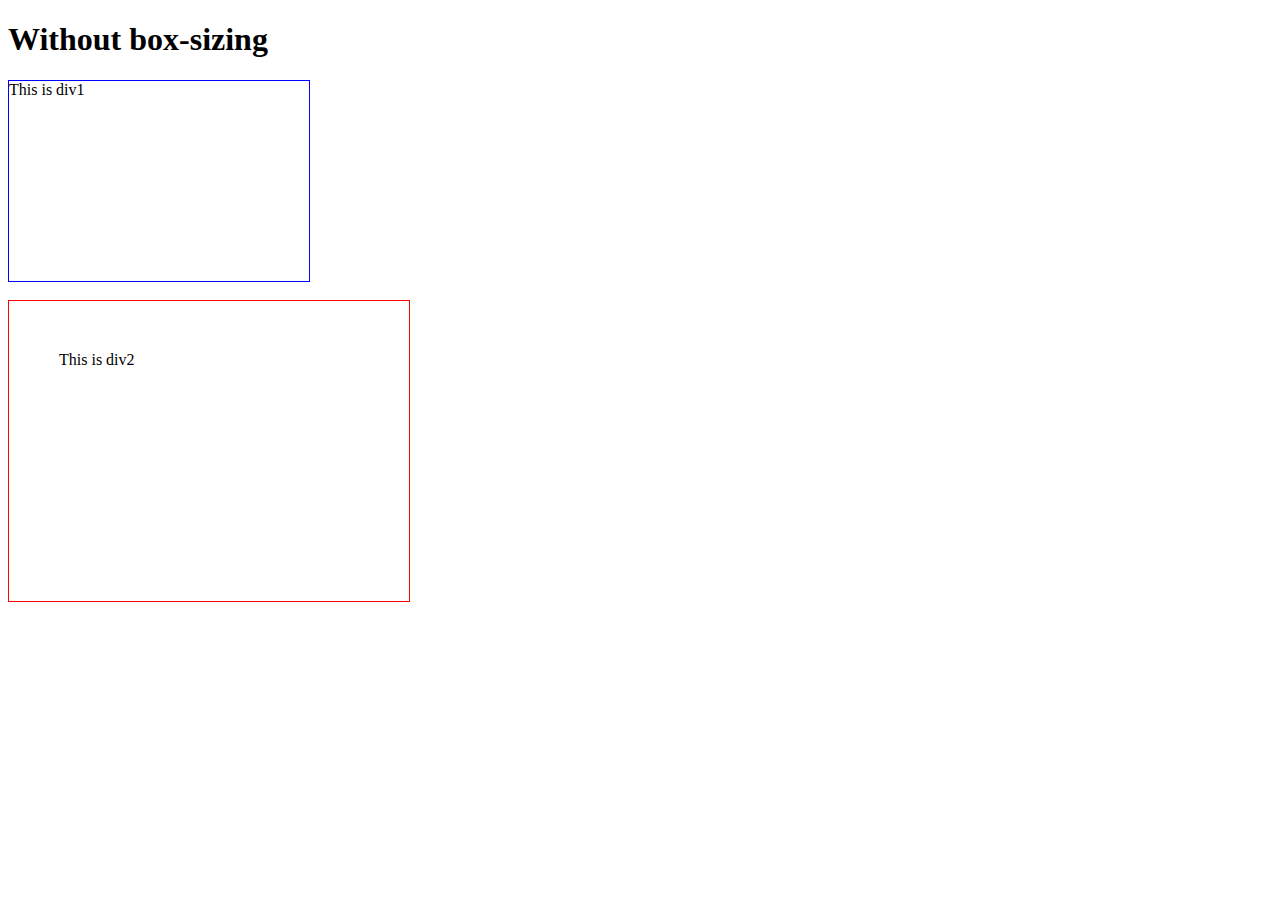
<file: box sizing 1/index.html>
<!DOCTYPE html>
<html lang="en">
<head>
    <meta charset="UTF-8">
    <meta http-equiv="X-UA-Compatible" content="IE=edge">
    <meta name="viewport" content="width=device-width, initial-scale=1.0">
    <link rel="stylesheet" href="style.css">
    <title>box-sizing</title>
    
</head>
<body>

    <h1> Without box-sizing </h1>

<div class="div1">This is div1 </div>

<br>

<div class="div2">This is div2 </div>

</body>
</html>
</file>
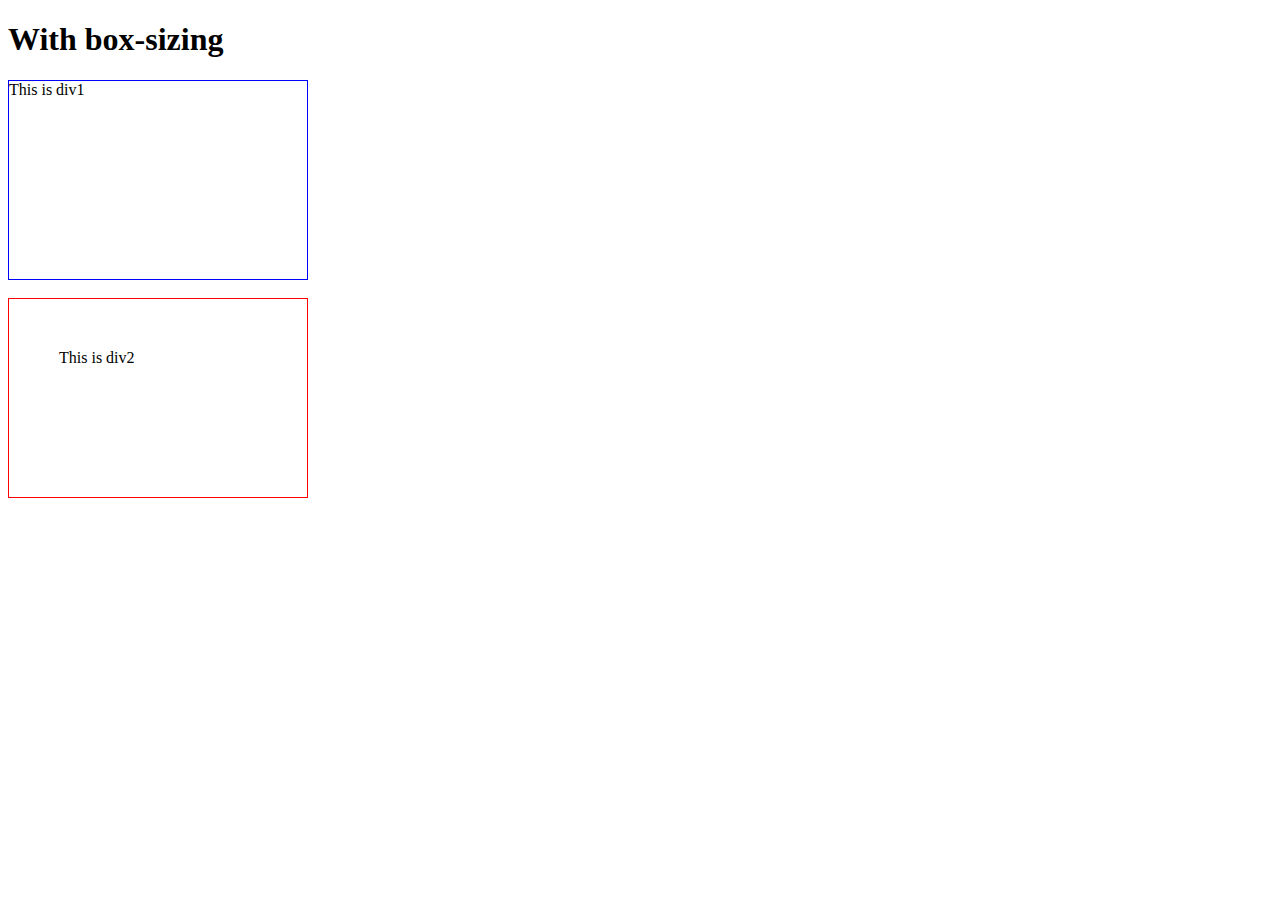
<file: box sizing 2/index.html>
<!DOCTYPE html>
<html lang="en">
<head>
    <meta charset="UTF-8">
    <meta http-equiv="X-UA-Compatible" content="IE=edge">
    <meta name="viewport" content="width=device-width, initial-scale=1.0">
    <link rel="stylesheet" href="style.css">
    <title>Document</title>
</head>
<body>
    
    <h1>With box-sizing</h1>

    <div class="div1">This is div1 </div>

    <br>
    
    <div class="div2">This is div2 </div>    


</body>
</html>
</file>
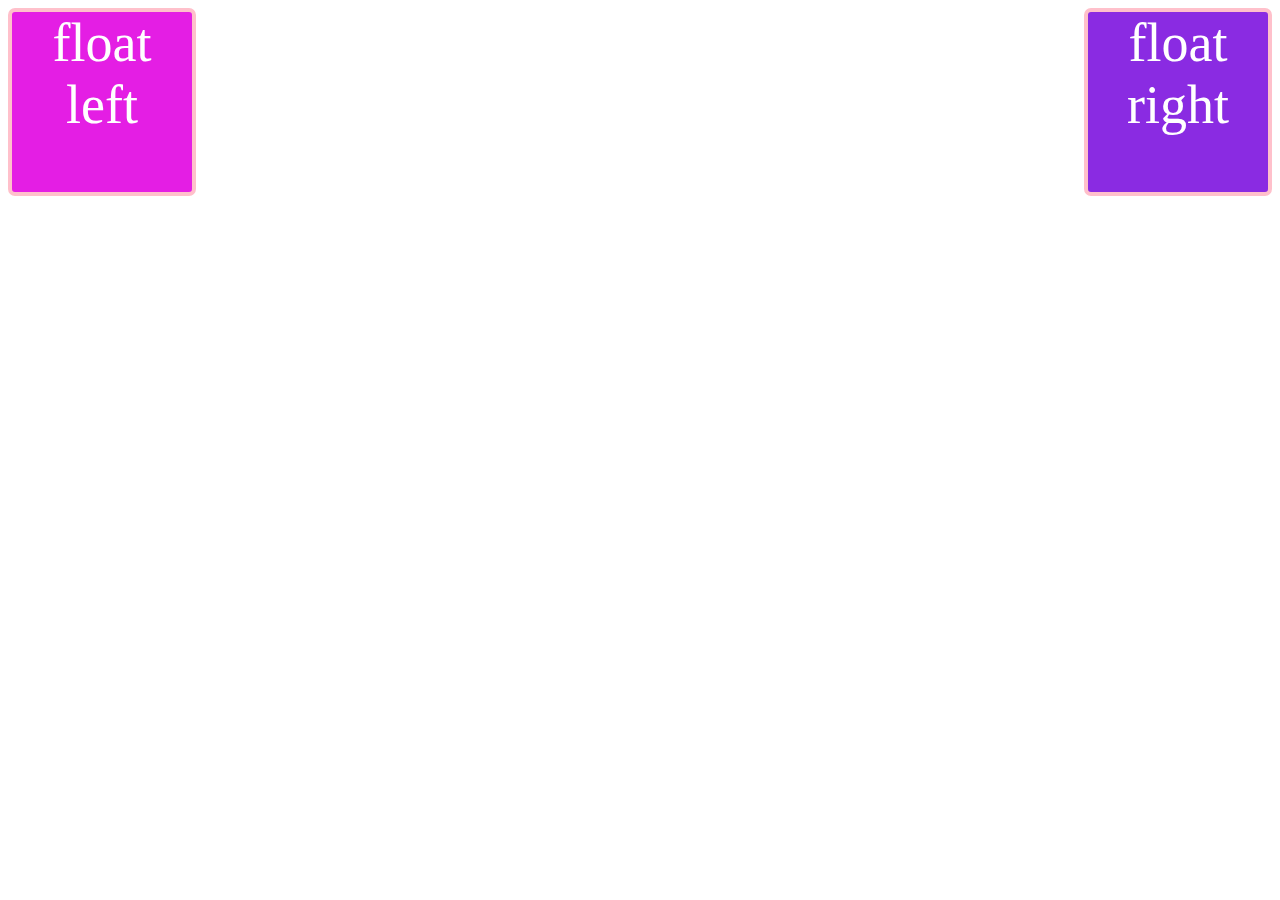
<file: floating/index.html>
<!DOCTYPE html>
<html lang="en">
<head>
    <meta charset="UTF-8">
    <meta http-equiv="X-UA-Compatible" content="IE=edge">
    <meta name="viewport" content="width=device-width, initial-scale=1.0">
    <title>float</title>
     <style>
         div{
             padding-top: 5 px 5px 5px 5px;
             color: white;
             text-align: center;
             font-size: 6vh;
             border: 4px solid pink;
             border-radius: 7px;
         }
         .right{
           float: right;
           width: 20vh;
           height: 20vh;
           background-color: blueviolet;
         }
         .left{
           float: left;
           width: 20vh;
           height: 20vh;
           background-color: rgb(228, 30, 228);

         }

     </style>
</head>
<body>
    <div class="right">float right</div>
    <div class="left"> float left</div>
</body>
</html>
</file>
<file: box sizing 1/style.css>
.div1 {
    width: 300px;
    height: 200px;
    border: 1px solid blue;
    
  }
  
  .div2 {
    width: 300px;
    height: 200px;  
    padding: 50px;
    border: 1px solid red;
    
  }
</file>
<file: box sizing 2/style.css>
.div1 {
    width: 300px;
    height: 200px;
    border: 1px solid blue;
    box-sizing: border-box;
  }
  
  .div2 {
    width: 300px;
    height: 200px;  
    padding: 50px;
    border: 1px solid red;
    box-sizing: border-box;
  }
</file>
